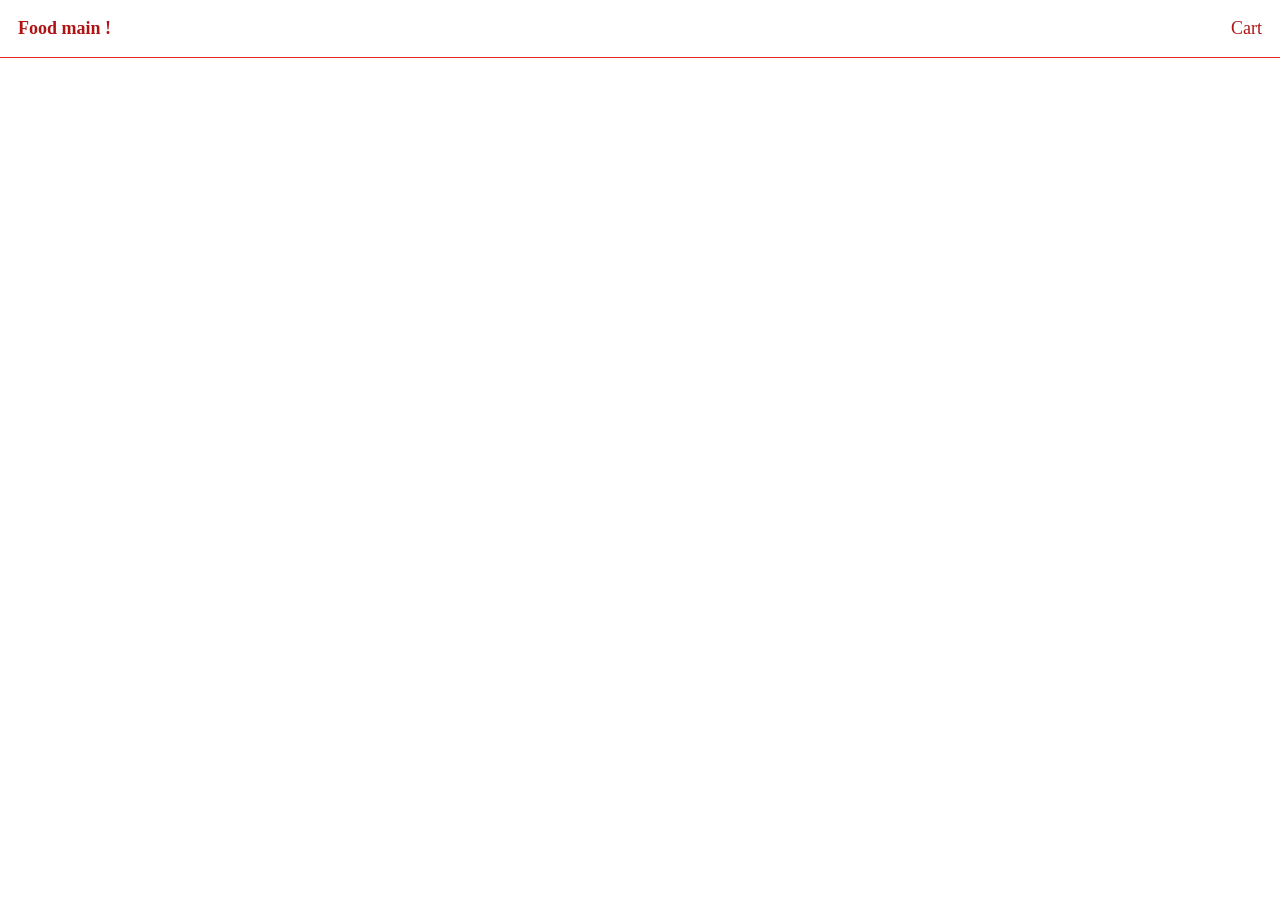
<file: docs/index.html>
<!doctype html>
<html lang="en" data-critters-container>
<head>
  <meta charset="utf-8">
  <title>FoodmineCourse</title>
  <base href="Food-Menu-App-Project">
  <meta name="viewport" content="width=device-width, initial-scale=1">
  <link rel="icon" type="image/x-icon" href="favicon.ico">
<style>html{font-size:16px}*{box-sizing:border-box;body{margin:0;font-size:18px}}</style><link rel="stylesheet" href="styles.71bd53e47f44d20e.css" media="print" onload="this.media='all'"><noscript><link rel="stylesheet" href="styles.71bd53e47f44d20e.css"></noscript></head>
<body>
  <app-root></app-root>
<script src="runtime.e16910434c6bf0b0.js" type="module"></script><script src="polyfills.a27b214c61864f1b.js" type="module"></script><script src="main.32ba6412ddcecabc.js" type="module"></script></body>
</html>
</file>
<file: docs/styles.71bd53e47f44d20e.css>
html{font-size:16px}*{box-sizing:border-box;body{margin: 0; font-size: 18px;} a{text-decoration: none;}}
</file>
